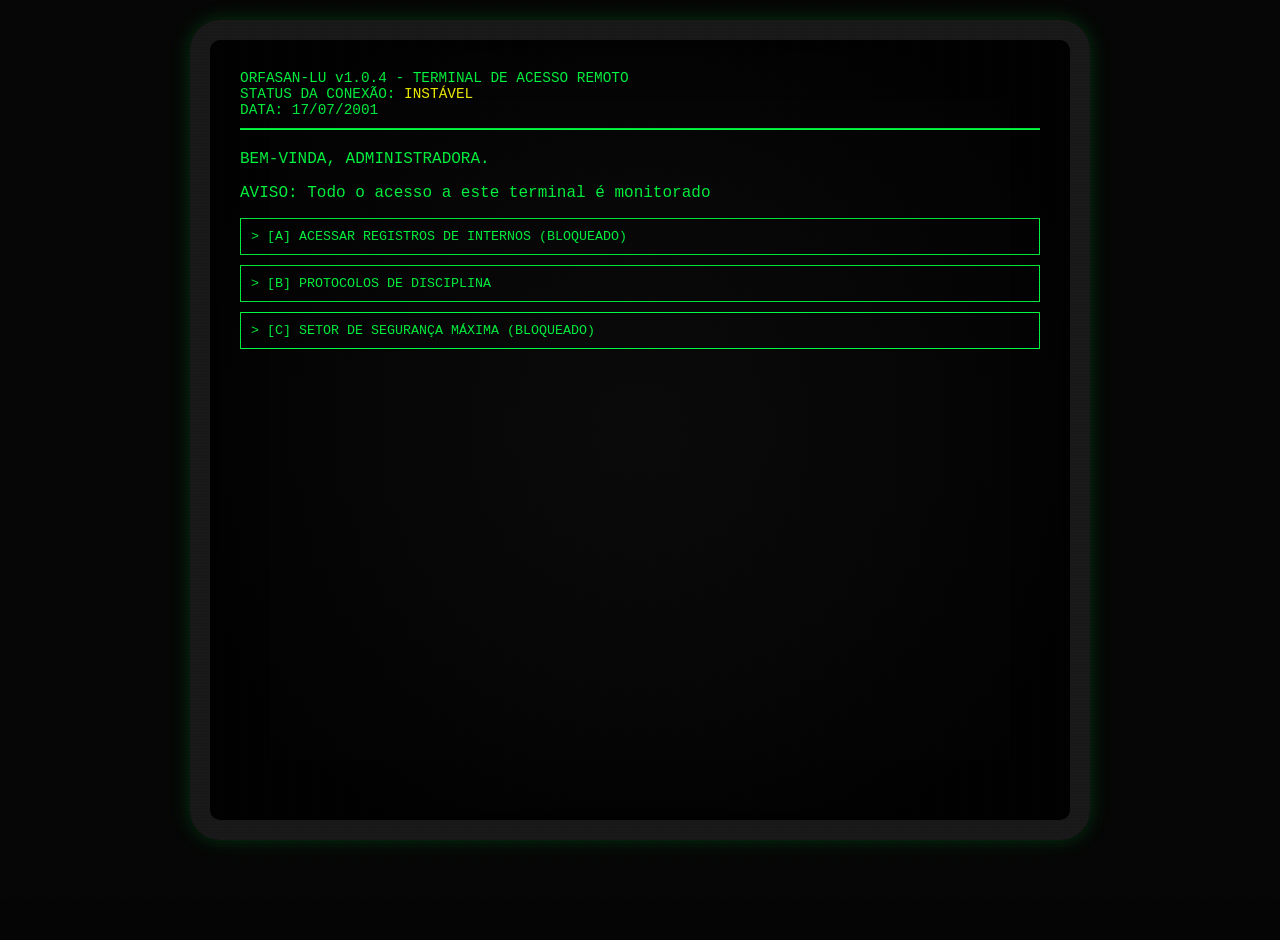
<file: docs/index.html>
﻿<!DOCTYPE html>
<html lang="pt-br">
<head>
  <meta charset="UTF-8" />
  <meta name="viewport" content="width=device-width, initial-scale=1.0" />
  <title>ORFANATO SANTA LUMEN</title>
  <link rel="stylesheet" href="css/style.css" />
</head>
<body>
  <div class="crt-overlay"></div>

  <div class="monitor flicker">
    <div class="header">
      ORFASAN-LU v1.0.4 - TERMINAL DE ACESSO REMOTO<br />
      STATUS DA CONEXÃO: <span style="color: yellow;">INSTÁVEL</span><br />
      DATA: 17/07/2001
    </div>

    <div id="screen-home">
      <p>BEM-VINDA, ADMINISTRADORA.</p>
      <p>AVISO: Todo o acesso a este terminal é monitorado </p>
      <nav>
        <button class="btn" onclick="navTo('screen-login-a')">&gt; [A] ACESSAR REGISTROS DE INTERNOS (BLOQUEADO)</button>
        <button class="btn" onclick="navTo('screen-rules')">&gt; [B] PROTOCOLOS DE DISCIPLINA</button>
        <button class="btn" onclick="navTo('screen-login')">&gt; [C] SETOR DE SEGURANÇA MÁXIMA (BLOQUEADO)</button>
      </nav>
    </div>

    <div id="screen-login-a" class="hidden">
      <h3>AUTENTICAÇÃO NECESSÁRIA - REGISTROS</h3>
      <p>INTRODUZA A PALAVRA-PASSE DE ACESSO AOS ARQUIVOS:</p>
      <span>&gt; </span><input type="password" id="pass-input-a" class="terminal-input" autofocus />
      <div id="login-error-a" class="hidden" style="color: red; margin-top: 10px;">ACESSO NEGADO. TENTATIVA REGISTRADA.</div>
      <button class="btn" onclick="navTo('screen-home')" style="margin-top:20px; border:none;">[ CANCELAR ]</button>
    </div>

    <div id="screen-files" class="hidden">
      <h3>REGISTROS DE ADMISSÃO</h3>
      <div class="file-card">
        <strong>SUJEITO 004 - "Yara Hayashi"</strong><br />
        <strong>STATUS:</strong> <span style="color: rgb(192, 153, 23);">DESAPARECIDA</span><br />
        <strong>NOTAS:</strong> Visivelmente debilitada e com sinais claros de desnorteamento. Última vez vista na mansão Leone.
      </div>
      <div class="file-card">
        <strong>SUJEITO 008 - "Dominique Leone"</strong><br />
        <strong>STATUS:</strong> <span style="color: red;">MORTA</span><br />
        <strong>NOTAS:</strong> Era uma bela e perfeita voluntária pra equipe.
      </div>
      <button class="btn" onclick="navTo('screen-home')" style="margin-top:20px;">&lt; VOLTAR</button>
    </div>

    <div id="screen-rules" class="hidden">
      <h3>REGRAS DE CONVIVÊNCIA</h3>
      <ol>
        <li>Não deixar as novas crianças sozinhas.</li>
        <li>Respeitem os horários.</li>
        <li>Qualquer tentativa de fuga, contate diretamente a diretora </li>
        <li>Não deixe as crianças chegarem ao <span class="censored">█████</span></li>
        <li>O <span class="censored">TRATAMENTO ESPECIAL</span> é um privilégio, não uma punição.</li>
      </ol>
      <button class="btn" onclick="navTo('screen-home')">&lt; VOLTAR</button>
    </div>

    <div id="screen-login" class="hidden">
      <h3>AUTENTICAÇÃO NECESSÁRIA</h3>
      <p>INTRODUZA A PALAVRA-PASSE DE SEGURANÇA:</p>
      <span>&gt; </span><input type="password" id="pass-input" class="terminal-input" />
      <div id="login-error" class="hidden" style="color: red; margin-top: 10px;">ACESSO NEGADO. O DIRETOR FOI NOTIFICADO.</div>
      <button class="btn" onclick="navTo('screen-home')" style="margin-top:20px; border:none;">[ CANCELAR ]</button>
    </div>

    <div id="screen-secret" class="hidden">
      <h3 style="color: red;">!!! ARQUIVO CORROMPIDO !!!</h3>
      <p>Eles sabem que você esteve aqui.</p>
      <div class="file-card" style="border-color: red;">
        <strong>AVISO FINAL:</strong> O orfanato não é para as crianças. É uma cobertura para algo muito maior.
      </div>
      <button class="btn" onclick="location.reload()">REINICIAR SISTEMA</button>
    </div>
  </div>

  <script src="js/script.js"></script>
</body>
</html>
</file>
<file: docs/css/style.css>
﻿:root {
  --term-green: #00ff41;
  --term-dim: #003b11;
  --bg-black: #050505;
}
html,
body {
  height: 100%;
}
body {
  background-color: var(--bg-black);
  color: var(--term-green);
  font-family: "Courier New", Courier, monospace;
  margin: 0;
  padding: 20px;
  display: flex;
  justify-content: center;
  overflow: hidden;
}
.crt-overlay {
  position: fixed;
  top: 0;
  left: 0;
  width: 100%;
  height: 100%;
  background: linear-gradient(rgba(18, 16, 16, 0) 50%, rgba(0, 0, 0, 0.1) 50%),
    linear-gradient(90deg, rgba(255, 0, 0, 0.03), rgba(0, 255, 0, 0.01), rgba(0, 0, 255, 0.03));
  background-size: 100% 3px, 3px 100%;
  z-index: 10;
  pointer-events: none;
}
.monitor {
  border: 20px solid #1a1a1a;
  border-radius: 30px;
  width: 90%;
  max-width: 800px;
  height: 80%;
  padding: 30px;
  position: relative;
  box-shadow: inset 0 0 50px #000, 0 0 20px rgba(0, 255, 65, 0.2);
  background: radial-gradient(circle, #0a0a0a 0%, #000 100%);
  overflow-y: auto;
}
@keyframes flicker {
  0% {
    opacity: 0.97;
  }
  5% {
    opacity: 0.92;
  }
  10% {
    opacity: 0.98;
  }
  100% {
    opacity: 1;
  }
}
.flicker {
  animation: flicker 0.15s infinite;
}
.header {
  border-bottom: 2px solid var(--term-green);
  padding-bottom: 10px;
  margin-bottom: 20px;
  font-size: 0.9em;
}
.censored {
  background-color: var(--term-green);
  color: var(--term-green);
  transition: color 0.3s ease;
}
.censored:hover {
  color: var(--bg-black);
  cursor: help;
}
.btn {
  display: block;
  background: none;
  border: 1px solid var(--term-green);
  color: var(--term-green);
  padding: 10px;
  margin: 10px 0;
  text-align: left;
  width: 100%;
  cursor: pointer;
  font-family: inherit;
  transition: all 0.2s;
}
.btn:hover {
  background: var(--term-green);
  color: var(--bg-black);
}
.hidden {
  display: none;
}
.terminal-input {
  background: none;
  border: none;
  color: var(--term-green);
  font-family: inherit;
  font-size: 1.1em;
  outline: none;
  width: 80%;
}
.file-card {
  border: 1px dashed var(--term-green);
  padding: 15px;
  margin-top: 15px;
  line-height: 1.6;
}
::-webkit-scrollbar {
  width: 5px;
}
::-webkit-scrollbar-thumb {
  background: var(--term-dim);
}
</file>
